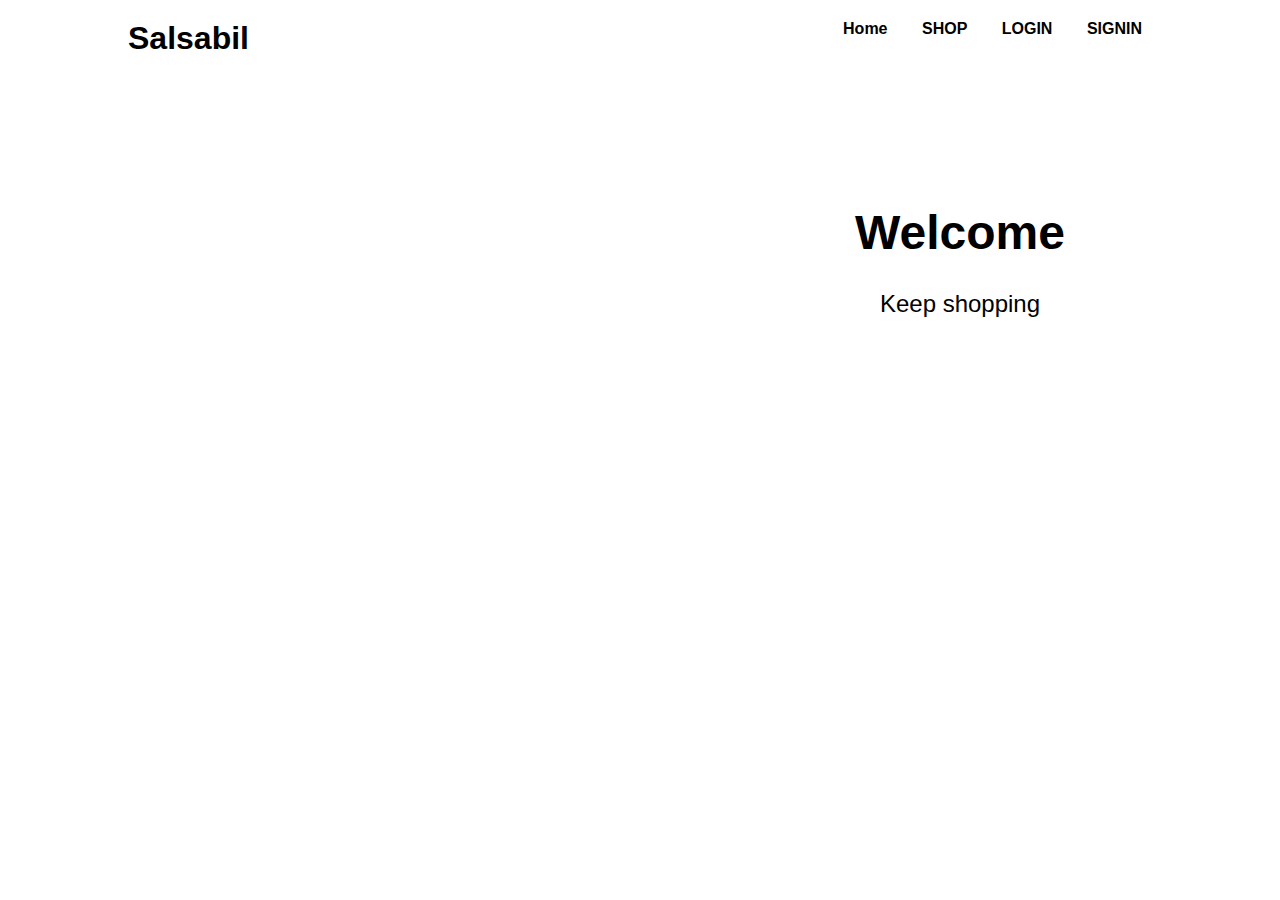
<file: index.html>
<!DOCTYPE html>
<html lang="en">
<head>
    <meta charset="UTF-8">
    <meta name="viewport" content="width=device-width, initial-scale=1.0">
    <title>MeShop</title>
    <link rel="stylesheet" href="style.css">
</head>
<body>       
    <header>
        <div class="container">
            <h1>Salsabil</h1>
            <nav>
                <ul>
                    <li><a href="index.html"><b>Home</b></a></li>
                    <li><a href="./login/login.html"><b>SHOP</b></a></li>
                    <li><a href="./login/login.html"><b>LOGIN</b></a></li>
                    <li><a href="./Signin/signup.html"><b>SIGNIN</b></a></li>
                </ul>
            </nav>
        </div>
    </header>
    <main>
        <div class="hero">
            <h2>Welcome</h2>
            <p>Keep shopping</p>
        </div>
    </main>
    <script src="script.js"></script>
</body>
</html>
</file>
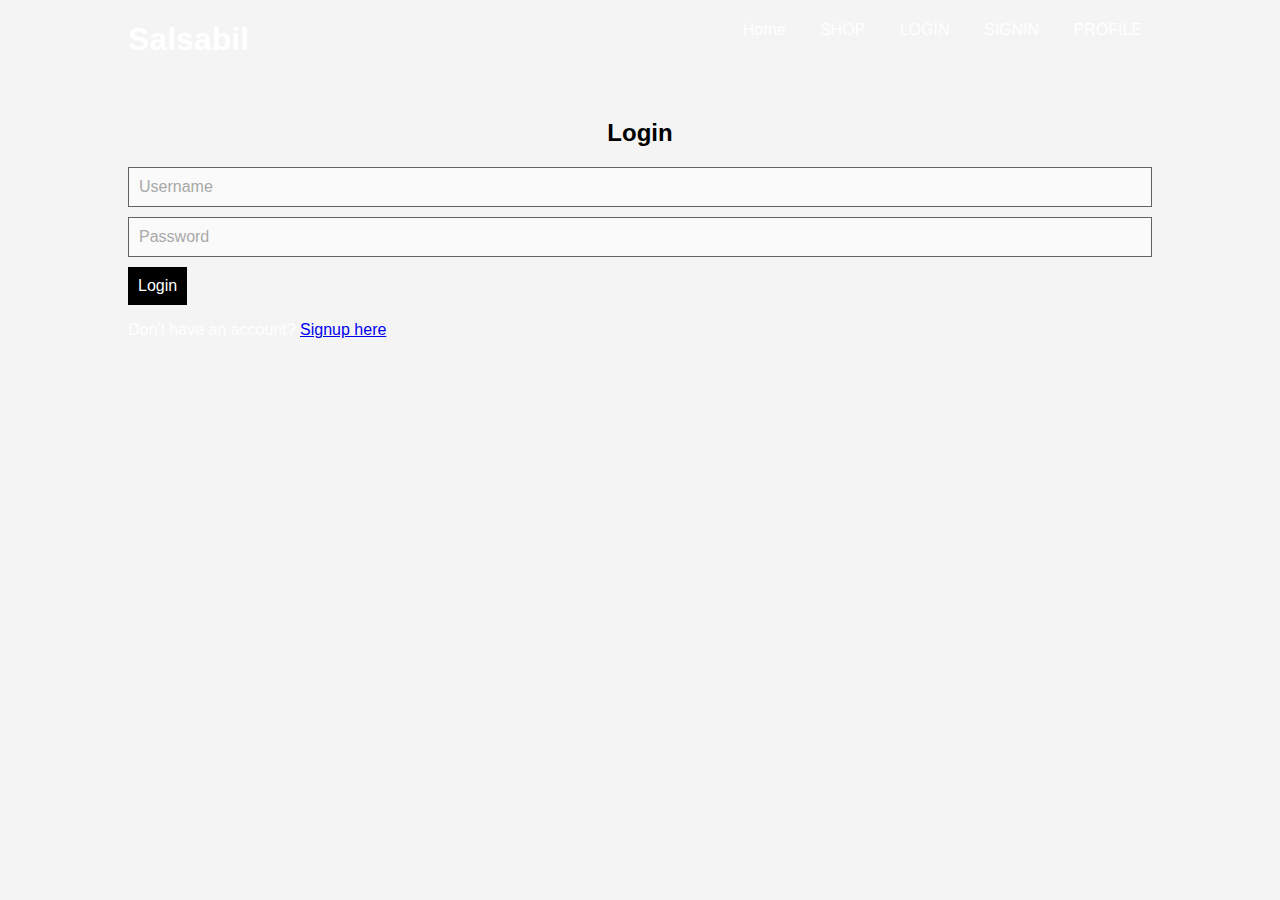
<file: login/login.html>
<!DOCTYPE html>
<html lang="en">
<head>
    <meta charset="UTF-8">
    <meta name="viewport" content="width=device-width, initial-scale=1.0">
    <title>Login - MeShop</title>
    <link rel="stylesheet" href="login.css">
</head>
<body>
    <header>
        <div class="container">
            <h1>Salsabil</h1>
            <nav>
                <ul>
                    <li><a href="../index.html">Home</a></li>
                    <li><a href="../login/login.html">SHOP</a></li>
                    <li><a href="../login/login.html">LOGIN</a></li>
                    <li><a href="../Signin/signup.html">SIGNIN</a></li>
                    <li><a href="../login/login.html">PROFILE</a></li>
                </ul>
            </nav>
        </div>
    </header>
    <div class="container">
        <div class="form-container">
            <h2>Login</h2>
            <form id="loginForm">
                <input type="text" id="loginUsername" placeholder="Username" required>
                <input type="password" id="loginPassword" placeholder="Password" required>
                <button type="submit">Login</button>
            </form>
            <p style="color: white;">Don't have an account? <a href="../Signin/signup.html">Signup here</a></p>
        </div>
    </div>
    <script src="login.js"></script>
</body>
</html>
</file>
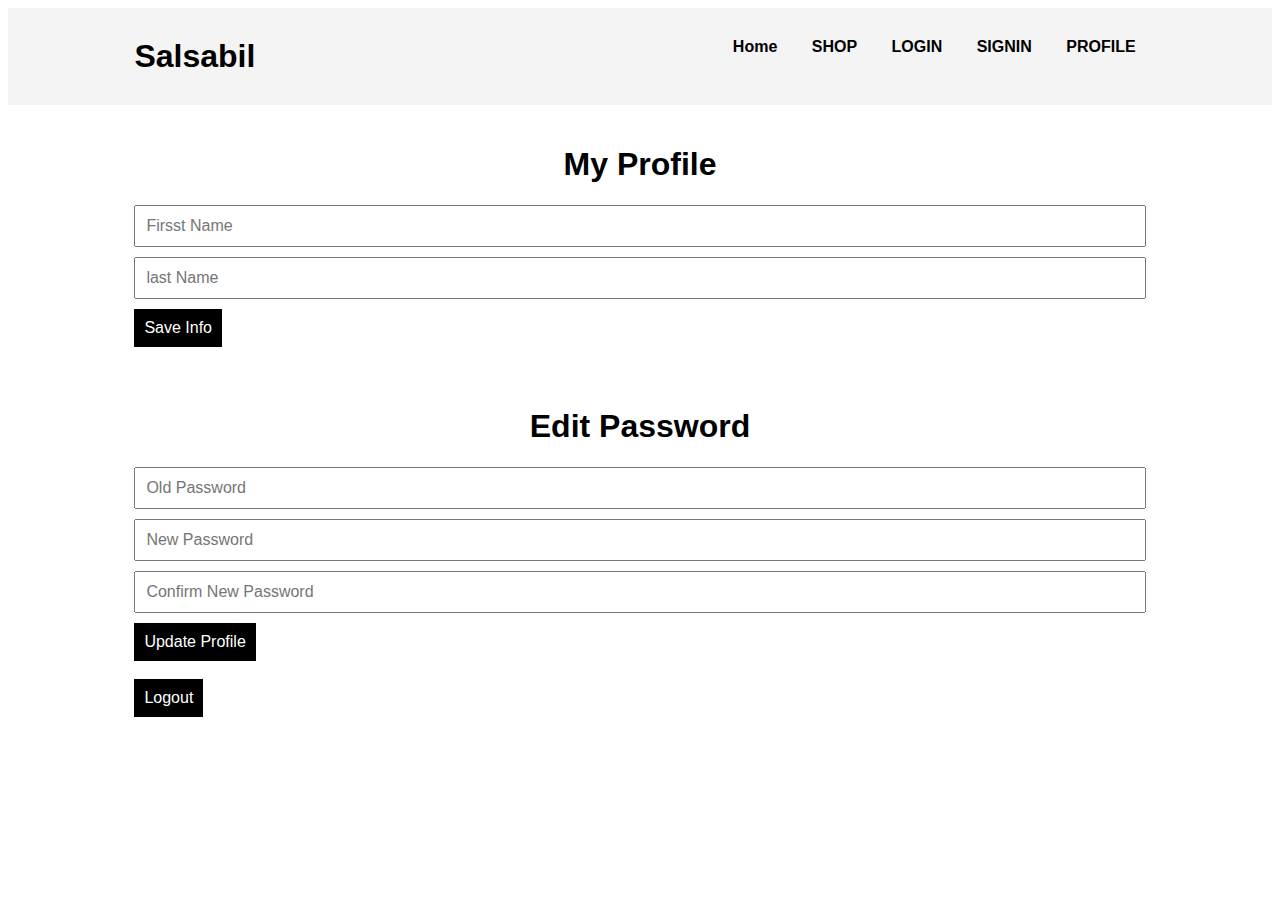
<file: profile/profile.html>
<!DOCTYPE html>
<html lang="en">
<head>
    <meta charset="UTF-8">
    <meta name="viewport" content="width=device-width, initial-scale=1.0">
    <title>Profile - MeShop</title>
    <link rel="stylesheet" href="profile.css">
</head>
<body>
    <header>
        <div class="container">
            <h1 style="color: black;">Salsabil</h1>
            <nav>
                <ul>
                    <li><a href="../index.html"><b>Home</b></a></li>
                    <li><a href="../Shop/shop.html"><b>SHOP</b></a></li>
                    <li><a href="../login/login.html"><b>LOGIN</b></a></li>
                    <li><a href="../Signin/signup.html"><b>SIGNIN</b></a></li>
                    <li><a href="../profile/profile.html"><b>PROFILE</b></a></li>
                </ul>
            </nav>
        </div>
    </header>
    <main>
        <div class="container">
            <div class="form-container">
                <h1>My Profile</h1>
                <form id="profileForm">
                    <input type="text" id="profileUsername" placeholder="Firsst Name" >
                    <input type="text" id="profilePassword" placeholder="last Name" >
                    <button type="submit">Save Info</button>
                </form>
            </div>
        </div>
        <div class="container">
            <div class="form-container">
                <h1>Edit Password</h1>
                <form id="profileForm">
                    <input type="password" id="profileUsername" placeholder="Old Password" >
                    <input type="password" id="profileUsername" placeholder="New Password" >
                    <input type="password" id="profilePassword" placeholder="Confirm New Password" required>
                    <button type="submit">Update Profile</button>
                </form><br>
                <button id="logoutButton">Logout</button>
            </div>
        </div>
    </main>
    <script src="profile.js"></script>
</body>
</html>
</file>
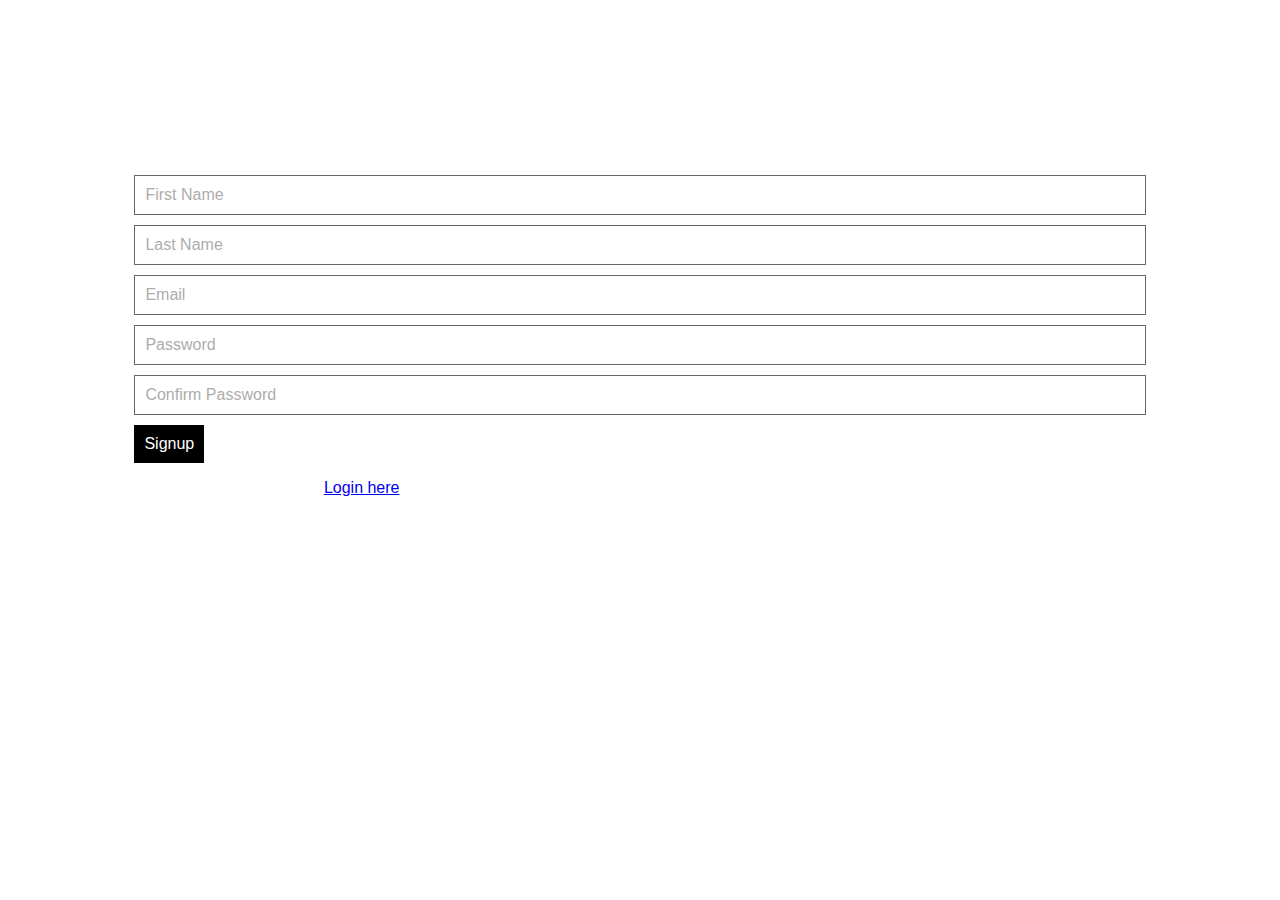
<file: Signin/signup.html>
<!DOCTYPE html>
<html lang="en">
<head>
    <meta charset="UTF-8">
    <meta name="viewport" content="width=device-width, initial-scale=1.0">
    <title>Signup - MeShop</title>
    <link rel="stylesheet" href="signup.css">
</head>
<body>
    <header>
        <div class="container">
            <h1 style="color: white;">Salsabil</h1>
            <nav>
                <ul>
                    <li><a href="../index.html">Home</a></li>
                    <li><a href="../login/login.html">SHOP</a></li>
                    <li><a href="../login/login.html">LOGIN</a></li>
                    <li><a href="../Signin/signup.html">SIGNIN</a></li>
                    <li><a href="../login/login.html">PROFILE</a></li>
                </ul>
            </nav>
        </div>
    </header>
    <div class="container">
        <div class="form-container">
            <h2 style="color: white;">Signup</h2>
            <form id="signupForm">
                <input type="text" id="firstname" placeholder="First Name" required>
                <input type="text" id="lastname" placeholder="Last Name" required>
                <input type="email" id="username" placeholder="Email" required>
                <input type="password" id="password" placeholder="Password" required>
                <input type="password" id="confirmpassword" placeholder="Confirm Password" required>
                <button type="submit">Signup</button>
            </form>
            <p style="color: white;">Already have an account? <a href="../login/login.html">Login here</a></p>
        </div>
    </div>
    <script src="signup.js"></script>
</body>
</html>
</file>
<file: style.css>
body {
    font-family: Arial, sans-serif;
    margin: 0;
    padding: 0;
    background-image: url("https://png.pngtree.com/background/20231030/original/pngtree-new-shopping-and-web-theme-in-shades-of-blue-and-violet-picture-image_5802762.jpg");
}

header {
    /* background-color: #fdc500; */
    color: black;
    padding: 20px 0;
}

.container {
    width: 80%;
    margin: auto;
    overflow: hidden;
}

header h1 {
    float: left;
    margin: 0;
    
}

nav {
    float: right;
}

nav ul {
    list-style: none;
    margin: 0;
    padding: 0;
}

nav ul li {
    display: inline;
    margin-left: 10px;
}

nav ul li a {
    color: black;
    text-decoration: none;
    padding: 5px 10px;
}

nav ul li a:hover {
    background-color: #575757;
    border-radius: 5px;
}

.hero {
    text-align: center;
    padding: 50px 0;
    color: black;
    padding-top: 10%;
    padding-left: 50%;
}

.hero h2 {
    margin: 0;
    font-size: 48px;
    margin-bottom: 30px;
}

.hero p {
    margin: 20px 0 0;
    font-size: 24px;
}


h2 {
    margin-bottom: 20px;
    font-size: 24px;
    text-align: center;
}

form {
    display: flex;
    flex-direction: column;
}

input {
    margin-bottom: 10px;
    padding: 10px;
    font-size: 16px;
    border: 1px solid #ccc;
    border-radius: 5px;
}

button {
    padding: 10px;
    font-size: 16px;
    border: none;
    border-radius: 5px;
    background-color: #007BFF;
    color: white;
    cursor: pointer;
}

button:hover {
    background-color: #0056b3;
}
</file>
<file: login/login.css>
body {
    font-family: 'Inter', sans-serif;
    background-image: url("https://img.freepik.com/free-vector/futuristic-background-design_23-2148503793.jpg");
    background-repeat: no-repeat;
    background-size: 100%;
    
}

.container, .sidebar, .main-content, .cart-container, .profile-container {
    margin: 0 auto;
    padding: 20px;
}

input {
    display: block;
    margin: 10px 0;
    padding: 10px;
    font-size: 16px;
    width: 100%;
    box-sizing: border-box;
    background-color: #ffffff;
    border: 1px solid black;
    opacity: 0.6;
}

button {
    padding: 10px;
    font-size: 16px;
    background-color: black;
    color: white;
    border: none;
    cursor: pointer;
}

button.toggle {
    background-color: white;
    color: black;
    border: 1px solid black;
}

button.toggle.active {
    background-color: black;
    color: white;
}
header {
    /* background-color: #171716; */
    color: white;
    padding: 10px 0; */
    background-image: url("https://img.freepik.com/free-vector/futuristic-background-design_23-2148503793.jpg");
    
}
header h1 {
    float: left;
    margin: 0;
    color: white;  
}

.container {
    width: 80%;
    margin: auto;
    overflow: hidden;
}

nav {
    float: right;
}

nav ul {
    list-style: none;
    margin: 0;
    padding: 0;
}

nav ul li {
    display: inline;
    margin-left: 10px;
}

nav ul li a {
    color: white;
    text-decoration: none;
    padding: 5px 10px;
}

nav ul li a:hover {
    background-color: #575757;
    border-radius: 5px;
}


/* Header section */
body {
    font-family: Arial, sans-serif;
    margin: 0;
    padding: 0;
    background-color: #f4f4f4;
}

header {
    color: white;
    padding: 1px 0;
}

.container {
    width: 80%;
    margin: auto;
    overflow: hidden;
}

header h1 {
    float: left;
    margin: 0;
}

nav {
    float: right;
}

nav ul {
    list-style: none;
    margin: 0;
    padding: 0;
}

nav ul li {
    display: inline;
    margin-left: 10px;
}

nav ul li a {
    color: white;
    text-decoration: none;
    padding: 5px 10px;
}

nav ul li a:hover {
    background-color: #575757;
    border-radius: 5px;
}

h2 {
    margin-bottom: 20px;
    font-size: 24px;
    text-align: center;
}

button:hover {
    background-color: #0056b3;
}
</file>
<file: profile/profile.css>
body {
    font-family: 'Inter', sans-serif;
}

.container, .sidebar, .main-content, .cart-container, .profile-container {
    margin: 0 auto;
    padding: 20px;
}

input {
    display: block;
    margin: 10px 0;
    padding: 10px;
    font-size: 16px;
    width: 100%;
    box-sizing: border-box;
}

button {
    padding: 10px;
    font-size: 16px;
    background-color: black;
    color: white;
    border: none;
    cursor: pointer;
}

button.toggle {
    background-color: white;
    color: black;
    border: 1px solid black;
}

button.toggle.active {
    background-color: black;
    color: white;
}


/* Header section */
header {
    background-color: #f4f4f4;
    color: white;
    padding: 10px 0;
}
header h1 {
    float: left;
    margin: 0;
}

.container {
    width: 80%;
    margin: auto;
    overflow: hidden;
}

nav {
    float: right;
}

nav ul {
    list-style: none;
    margin: 0;
    padding: 0;
}

nav ul li {
    display: inline;
    margin-left: 10px;
}

nav ul li a {
    color: black;
    text-decoration: none;
    padding: 5px 10px;
}

nav ul li a:hover {
    background-color: #575757;
    border-radius: 5px;
}

h1{
    text-align: center;
}
</file>
<file: Signin/signup.css>
body {
    font-family: 'Inter', sans-serif;
    background-image: url("https://img.freepik.com/free-vector/futuristic-background-design_23-2148503793.jpg");
    background-repeat: no-repeat;
    background-size: 100%;
}

.container, .sidebar, .main-content, .cart-container, .profile-container {
    margin: 0 auto;
    padding: 20px;
}

input {
    display: block;
    margin: 10px 0;
    padding: 10px;
    font-size: 16px;
    width: 100%;
    box-sizing: border-box;
    background-color: #ffffff;
    border: 1px solid black;
    opacity: 0.6;
}

button {
    padding: 10px;
    font-size: 16px;
    background-color: black;
    color: white;
    border: none;
    cursor: pointer;
}

button.toggle {
    background-color: white;
    color: black;
    border: 1px solid black;
}

button.toggle.active {
    background-color: black;
    color: white;
}
header {
    color: white;
    padding: 1px 0;
}
header h1 {
    float: left;
    margin: 0;
    color: white;
}

.container {
    width: 80%;
    margin: auto;
    overflow: hidden;
}

nav {
    float: right;
}

nav ul {
    list-style: none;
    margin: 0;
    padding: 0;
}

nav ul li {
    display: inline;
    margin-left: 10px;
}

nav ul li a {
    color: white;
    text-decoration: none;
    padding: 5px 10px;
}

nav ul li a:hover {
    background-color: #575757;
    border-radius: 5px;
}
</file>
